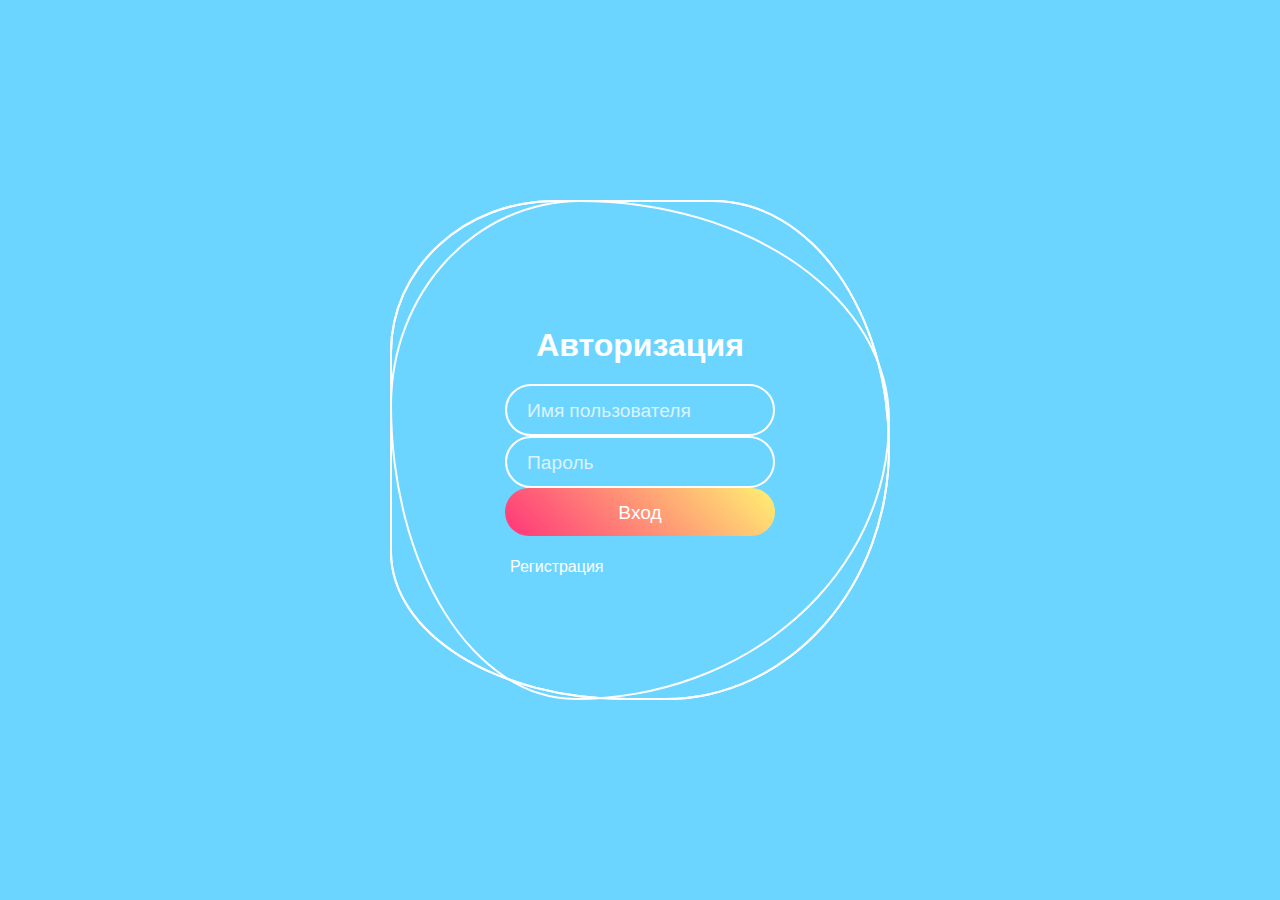
<file: index.html>
<!DOCTYPE html>
<html lang="ru">
<head>
    <meta charset="UTF-8">
    <meta name="viewport" content="width=device-width, initial-scale=1.0">
    <title>Авторизация</title>
    <link rel="stylesheet" href="styles.css">
</head>
<body>
    <div class="ring">
        <i style="--clr:#00ff0a;"></i>
        <i style="--clr:#ff0057;"></i>
        <i style="--clr:#fffd44;"></i>
        <div class="login">
            <h2>Авторизация</h2>
            <form id="loginForm">
                <div class="inputBx">
                    <input type="text" id="loginUsername" placeholder="Имя пользователя" required>
                </div>
                <div class="inputBx">
                    <input type="password" id="loginPassword" placeholder="Пароль" required>
                </div>
                <div class="inputBx">
                    <input type="submit" value="Вход">
                </div>
            </form>
            <div class="links">
                <a href="register.html" id="registerLink">Регистрация</a>
            </div>
        </div>
    </div>

    <div id="authMessage"></div>

    <div id="adminContent" style="display: none;">
        <h3>Добро пожаловать, Администратор!</h3>
        <!-- Дополнительный контент для администратора -->
    </div>

    <div id="userContent" style="display: none;">
        <h3>Добро пожаловать, Пользователь!</h3>
        <!-- Дополнительный контент для пользователя -->
    </div>

    <script src="main.js"></script>
</body>
</html>
</file>
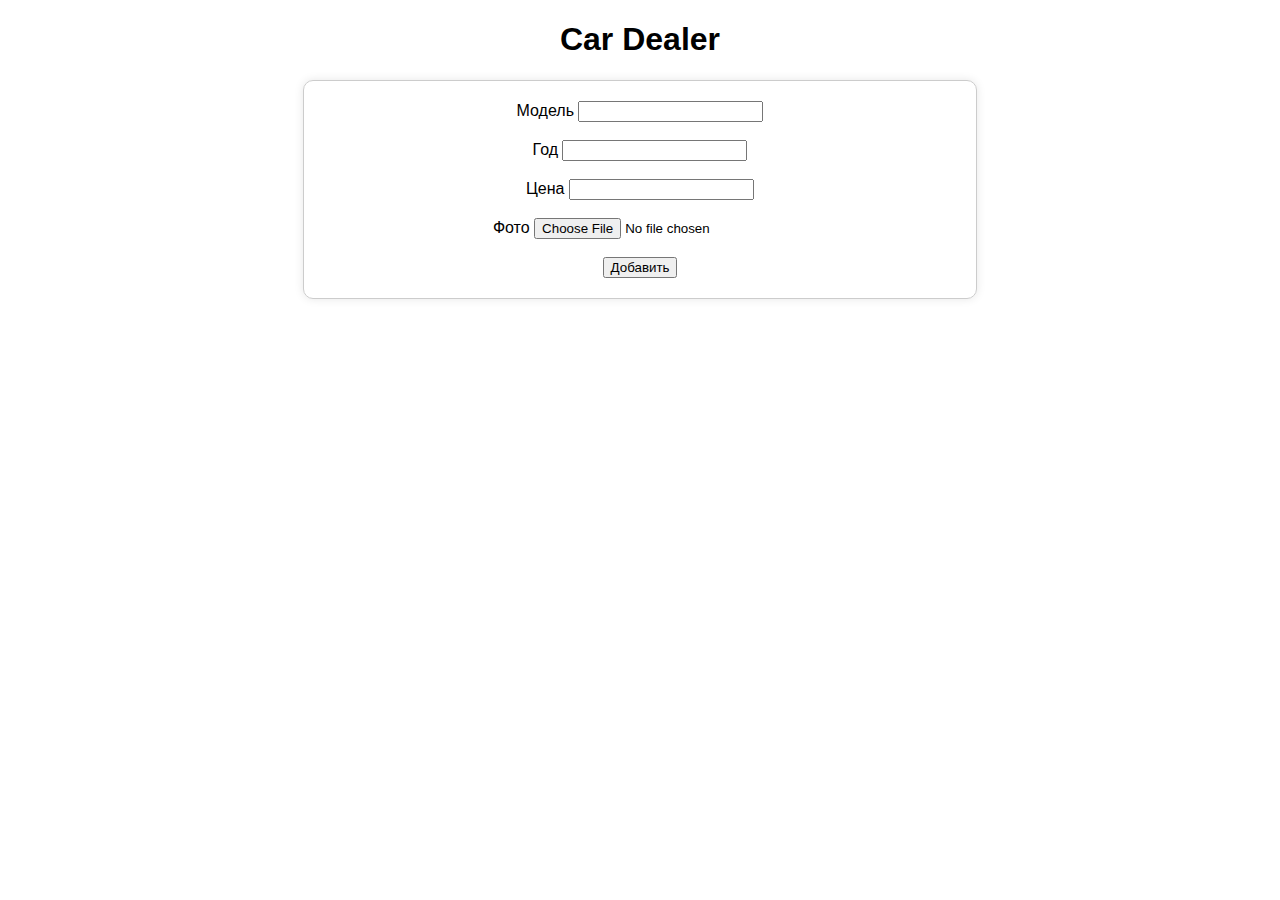
<file: admin.html>
<!DOCTYPE html>
<html>
<head>
  <title>Car Dealer</title>
  <link rel="stylesheet" href="style.css">
  <style>
    #cars {
      list-style: none;
      margin: 0;
      padding: 0;
      display: flex;
      flex-wrap: wrap;
    }
    #cars li {
      margin: 10px;
    }
    #cars img { 
      width: 100px;
      height: 100px;
      object-fit: cover;
      border-radius: 10px;
    }
  </style>
</head>
<body>
  <h1>Car Dealer</h1>
  <form id="add-car-form">
    <label for="model">Модель</label>
    <input type="text" id="model" name="model"><br><br>
    <label for="year">Год</label>
    <input type="number" id="year" name="year"><br><br>
    <label for="price">Цена</label>
    <input type="number" id="price" name="price"><br><br>
    <label for="image">Фото</label>
    <input type="file" id="image" name="image" accept="image/*"><br><br>
    <input type="submit" value="Добавить">
  </form>
  <ul id="cars"></ul>

  <script>
    // Определение класса Car, который представляет автомобиль
    class Car {
      constructor(model, year, price, image) {
        // Конструктор класса, принимает параметры и инициализирует свойства объекта
        this.model = model; // Модель автомобиля
        this.year = year; // Год выпуска автомобиля
        this.price = price; // Цена автомобиля
        this.image = image; // URL изображения автомобиля
      }
    }

    // Определение класса CarDealer, который представляет дилерский центр
    class CarDealer {
      constructor() {
        // Конструктор класса, инициализирует список автомобилей
        this.cars = this.loadCarsFromStorage(); // Загрузка списка автомобилей из локального хранилища
      }
    
      // Метод для добавления автомобиля в список
      addCar(car) {
        this.cars.push(car); // Добавление автомобиля в массив
        this.saveCarsToStorage(); // Сохранение списка автомобилей в локальное хранилище
        this.updateCarList(); // Обновление списка автомобилей на странице
      }
    
      // Метод для удаления автомобиля из списка по модели
      removeCar(model) {
        this.cars = this.cars.filter(car => car.model !== model); // Фильтрация списка, удаление автомобиля по модели
        this.saveCarsToStorage(); // Сохранение обновленного списка в локальное хранилище
        this.updateCarList(); // Обновление списка автомобилей на странице
      }
    
      // Метод для обновления информации об автомобиле
      updateCar(model, year, price, image) {
        const car = this.cars.find(car => car.model === model); // Поиск автомобиля по модели
        if (car) {
          car.year = year; // Обновление года выпуска
          car.price = price; // Обновление цены
          car.image = image; // Обновление URL изображения
          this.saveCarsToStorage(); // Сохранение обновленного списка автомобилей в локальном хранилище
          this.updateCarList(); // Обновление списка автомобилей на странице
        }
      }
    
      // Метод для обновления списка автомобилей на странице
      updateCarList() {
        const carList = document.getElementById("cars"); // Получение элемента списка автомобилей по ID
        carList.innerHTML = ""; // Очистка текущего содержимого списка
        this.cars.forEach(car => {
          // Итерация по каждому автомобилю в списке
          const carListItem = document.createElement("li"); // Создание элемента списка для каждого автомобиля
          const image = document.createElement("img"); // Создание элемента изображения
          image.src = car.image; // Установка URL изображения
          image.alt = `${car.model}`; // Установка альтернативного текста для изображения
          image.width = 100; // Установка ширины изображения
          carListItem.appendChild(image); // Добавление изображения в элемент списка
          carListItem.innerHTML += `
            <div>
              Model: ${car.model}<br>
              Year: ${car.year}<br>
              Price: $${car.price}
            </div>
            <button class="edit-button" data-model="${car.model}">Edit</button>
            <button class="delete-button" data-model="${car.model}">Delete</button>
          `; // Добавление информации о автомобиле и кнопок управления в элемент списка
          carList.appendChild(carListItem); // Добавление элемента списка в список автомобилей на странице
        });
      }
    
      // Метод для сохранения списка автомобилей в локальное хранилище
      saveCarsToStorage() {
        localStorage.setItem('cars', JSON.stringify(this.cars)); // Преобразование списка в строку JSON и сохранение
      }
    
      // Метод для загрузки списка автомобилей из локального хранилища
      loadCarsFromStorage() {
        const storedCars = localStorage.getItem('cars'); // Получение списка автомобилей из локального хранилища
        if (storedCars) {
          // Если список автомобилей существует в хранилище
          return JSON.parse(storedCars); // Парсинг JSON и возвращение списка
        } else {
          return []; // Если список автомобилей не найден, возвращается пустой массив
        }
      }
    }

    // Создание экземпляра класса CarDealer
    const dealer = new CarDealer();

    // Обработчик события отправки формы добавления автомобиля
    document.getElementById("add-car-form").addEventListener("submit", event => {
      event.preventDefault(); // Предотвращение стандартной отправки формы
      const modelInput = document.getElementById("model"); // Получение элемента ввода модели
      const yearInput = document.getElementById("year"); // Получение элемента ввода года
      const priceInput = document.getElementById("price"); // Получение элемента ввода цены
      const imageInput = document.getElementById("image"); // Получение элемента ввода изображения
    
      if (modelInput && yearInput && priceInput && imageInput) {
        const model = modelInput.value; // Получение значения модели
        const year = yearInput.value; // Получение значения года
        const price = priceInput.value; // Получение значения цены
        const image = imageInput.files[0]; // Получение выбранного файла изображения
      
        if (image) {
          const reader = new FileReader(); // Создание объекта FileReader для чтения файла
          reader.onload = () => {
            // Обработчик загрузки файла
            const car = new Car(model, year, price, reader.result); // Создание объекта Car с URL изображения
            dealer.addCar(car); // Добавление автомобиля в дилерский центр
            document.getElementById("add-car-form").reset(); // Сброс формы
          };
          reader.readAsDataURL(image); // Чтение файла как Data URL
        } else {
          alert("Please select an image"); // Вызов alert, если изображение не выбрано
        }
      }
    });

    // Обработчик события клика на элементе списка автомобилей
    document.getElementById("cars").addEventListener("click", event => {
      if (event.target.classList.contains("edit-button")) {
        // Если кликнули по кнопке "Edit"
        const model = event.target.dataset.model; // Получение модели автомобиля из атрибута data-model
        const car = dealer.cars.find(car => car.model === model); // Поиск автомобиля по модели
        if (car) {
          const editForm = document.createElement("form"); // Создание формы для редактирования
          editForm.innerHTML = `
            <label for="model">Model:</label>
            <input type="text" id="model" value="${car.model}"><br><br>
            <label for="year">Year:</label>
            <input type="number" id="year" value="${car.year}"><br><br>
            <label for="price">Price:</label>
            <input type="number" id="price" value="${car.price}"><br><br>
            <label for="image">Image:</label>
            <input type="file" id="image" accept="image/*"><br><br>
            <input type="submit" value="Update Car">
          `;
          document.body.appendChild(editForm); // Добавление формы на страницу
          editForm.addEventListener("submit", event => {
            // Обработчик события отправки формы редактирования
            event.preventDefault(); // Предотвращение стандартной отправки формы
            const modelInput = document.getElementById("model"); // Получение элемента ввода модели
            const yearInput = document.getElementById("year"); // Получение элемента ввода года
            const priceInput = document.getElementById("price"); // Получение элемента ввода цены
            const imageInput = document.getElementById("image"); // Получение элемента ввода изображения
          
            if (modelInput && yearInput && priceInput && imageInput) {
              const model = modelInput.value; // Получение обновленного значения модели
              const year = yearInput.value; // Получение обновленного значения года
              const price = priceInput.value; // Получение обновленного значения цены
              const image = imageInput.files[0]; // Получение выбранного файла изображения
            
              if (image) {
                const reader = new FileReader(); // Создание объекта FileReader для чтения файла
                reader.onload = () => {
                  // Обработчик загрузки файла
                  dealer.updateCar(model, year, price, reader.result); // Обновление информации об автомобиле
                  editForm.remove(); // Удаление формы после обновления
                };
                reader.readAsDataURL(image); // Чтение файла как Data URL
              } else {
                dealer.updateCar(model, year, price, car.image); // Обновление информации об автомобиле без изменения изображения
                editForm.remove(); // Удаление формы после обновления
              }
            }
          });
        }
      } else if (event.target.classList.contains("delete-button")) {
        // Если кликнули по кнопке "Delete"
        const model = event.target.dataset.model; // Получение модели автомобиля из атрибута data-model
        dealer.removeCar(model); // Удаление автомобиля из списка
      }
    });
  </script>
</body>
</html>
</file>
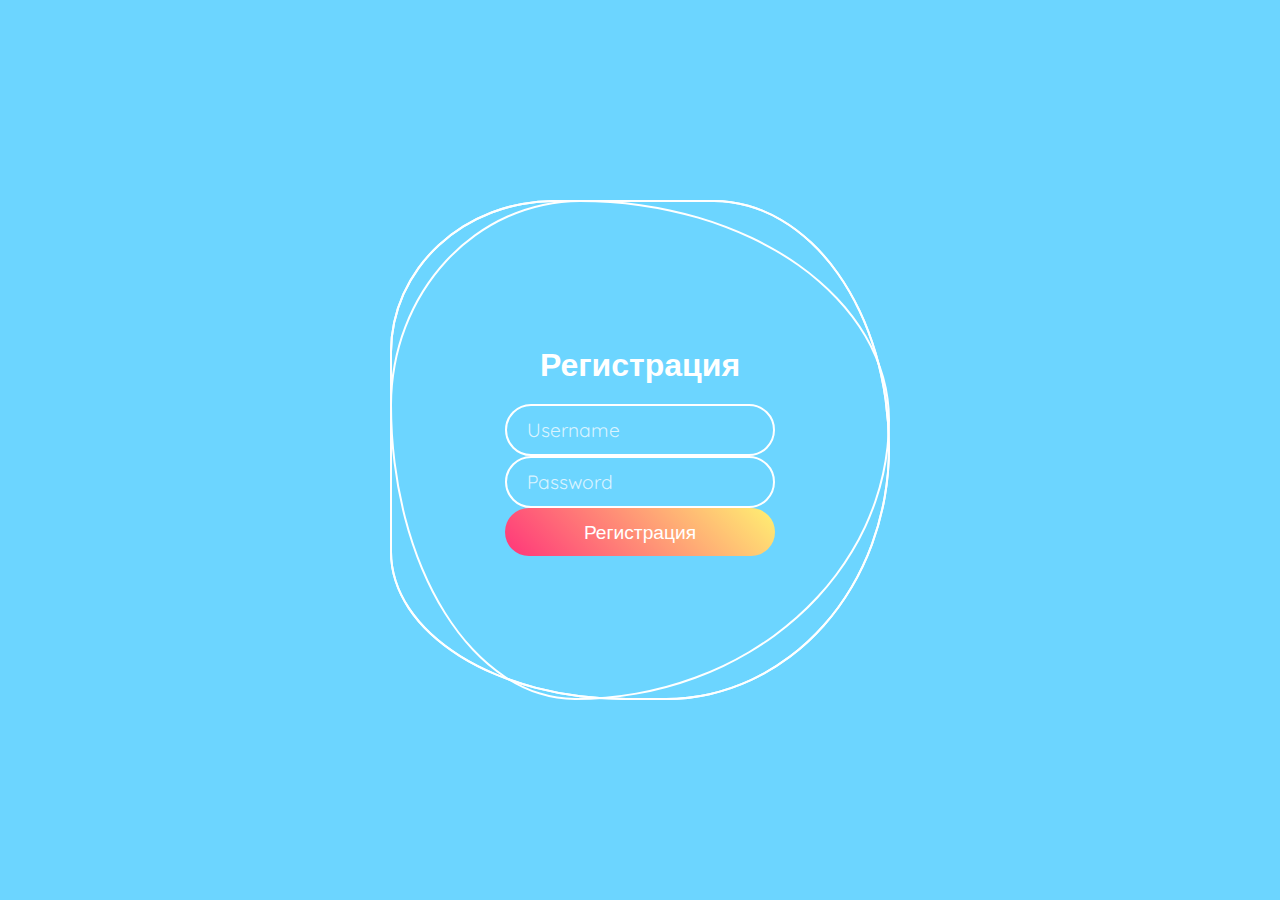
<file: register.html>
<!DOCTYPE html>
<html lang="ru">
<head>
    <meta charset="UTF-8">
    <meta name="viewport" content="width=device-width, initial-scale=1.0">
    <title>Регистрация</title>
    <link rel="stylesheet" href="styles.css">
</head>
<body>
    <div class="ring">
        <i style="--clr:#00ff0a;"></i>
        <i style="--clr:#ff0057;"></i>
        <i style="--clr:#fffd44;"></i>
        <div class="login">
            <h2>Регистрация</h2>
            <form id="loginForm">
                <div class="inputBx">
                    <input type="text" id="loginUsername" placeholder="Username" required>
                </div>
                <div class="inputBx">
                    <input type="password" id="loginPassword" placeholder="Password" required>
                </div>
                <div class="inputBx">
                    <input type="submit" value="Регистрация">
                </div>
            </form>
            
        </div>
    </div>

        <script src="js/register.js"></script>
       
</body>
</html>
</file>
<file: styles.css>
@import url("https://fonts.googleapis.com/css2?family=Quicksand:wght@300&display=swap");
* {
  margin: 0;
  padding: 0;
  box-sizing: border-box;
  font-family: "Quicksand", sans-serif;
}
body {
  display: flex;
  justify-content: center;
  align-items: center;
  min-height: 100vh;
  background: #00b7ff93;
  width: 100%;
  overflow: hidden;
}
.ring {
  position: relative;
  width: 500px;
  height: 500px;
  display: flex;
  justify-content: center;
  align-items: center;
}
.ring i {
  position: absolute;
  inset: 0;
  border: 2px solid #fff;
  transition: 0.5s;
}
.ring i:nth-child(1) {
  border-radius: 38% 62% 63% 37% / 41% 44% 56% 59%;
  animation: animate 6s linear infinite;
}
.ring i:nth-child(2) {
  border-radius: 41% 44% 56% 59%/38% 62% 63% 37%;
  animation: animate 4s linear infinite;
}
.ring i:nth-child(3) {
  border-radius: 41% 44% 56% 59%/38% 62% 63% 37%;
  animation: animate2 10s linear infinite;
}
.ring:hover i {
  border: 6px solid var(--clr);
  filter: drop-shadow(0 0 20px var(--clr));
}
@keyframes animate {
  0% {
    transform: rotate(0deg);
  }
  100% {
    transform: rotate(360deg);
  }
}
@keyframes animate2 {
  0% {
    transform: rotate(360deg);
  }
  100% {
    transform: rotate(0deg);
  }
}
.login {
  position: absolute;
  width: 300px;
  height: 100%;
  display: flex;
  justify-content: center;
  align-items: center;
  flex-direction: column;
  gap: 20px;
}
.login h2 {
  font-size: 2em;
  color: #fff;
}
.login .inputBx {
  position: relative;
  width: 100%;
}
.login .inputBx input {
  position: relative;
  width: 100%;
  padding: 12px 20px;
  background: transparent;
  border: 2px solid #fff;
  border-radius: 40px;
  font-size: 1.2em;
  color: #fff;
  box-shadow: none;
  outline: none;
}
.login .inputBx input[type="submit"] {
  width: 100%;
  background: #0078ff;
  background: linear-gradient(45deg, #ff357a, #fff172);
  border: none;
  cursor: pointer;
}
.login .inputBx input::placeholder {
  color: rgba(255, 255, 255, 0.75);
}
.login .links {
  position: relative;
  width: 100%;
  display: flex;
  align-items: center;
  justify-content: space-between;
  padding: 0 20px;
}
.login .links a {
  color: #fff;
  text-decoration: none;
}
</file>
<file: style.css>
/* styles.css */
body {
    font-family: Arial, sans-serif;
    text-align: center;
  }
  
  #add-car-form {
    margin: 20px auto;
    width: 50%;
    padding: 20px;
    border: 1px solid #ccc;
    border-radius: 10px;
    box-shadow: 0 0 10px rgba(0, 0, 0, 0.1);
  }
  
  #car-list {
    margin: 20px auto;
    width: 50%;
    padding: 20px;
    border: 1px solid #ccc;
    border-radius: 10px;
    box-shadow: 0 0 10px rgba(0, 0, 0, 0.1);
  }
  
  #cars {
    list-style: none;
    padding: 0;
    margin: 0;
  }
  
  #cars li {
    padding: 10px;
    border-bottom: 1px solid #ccc;
  }
  
  #cars li:last-child {
    border-bottom: none;
  }
</file>
